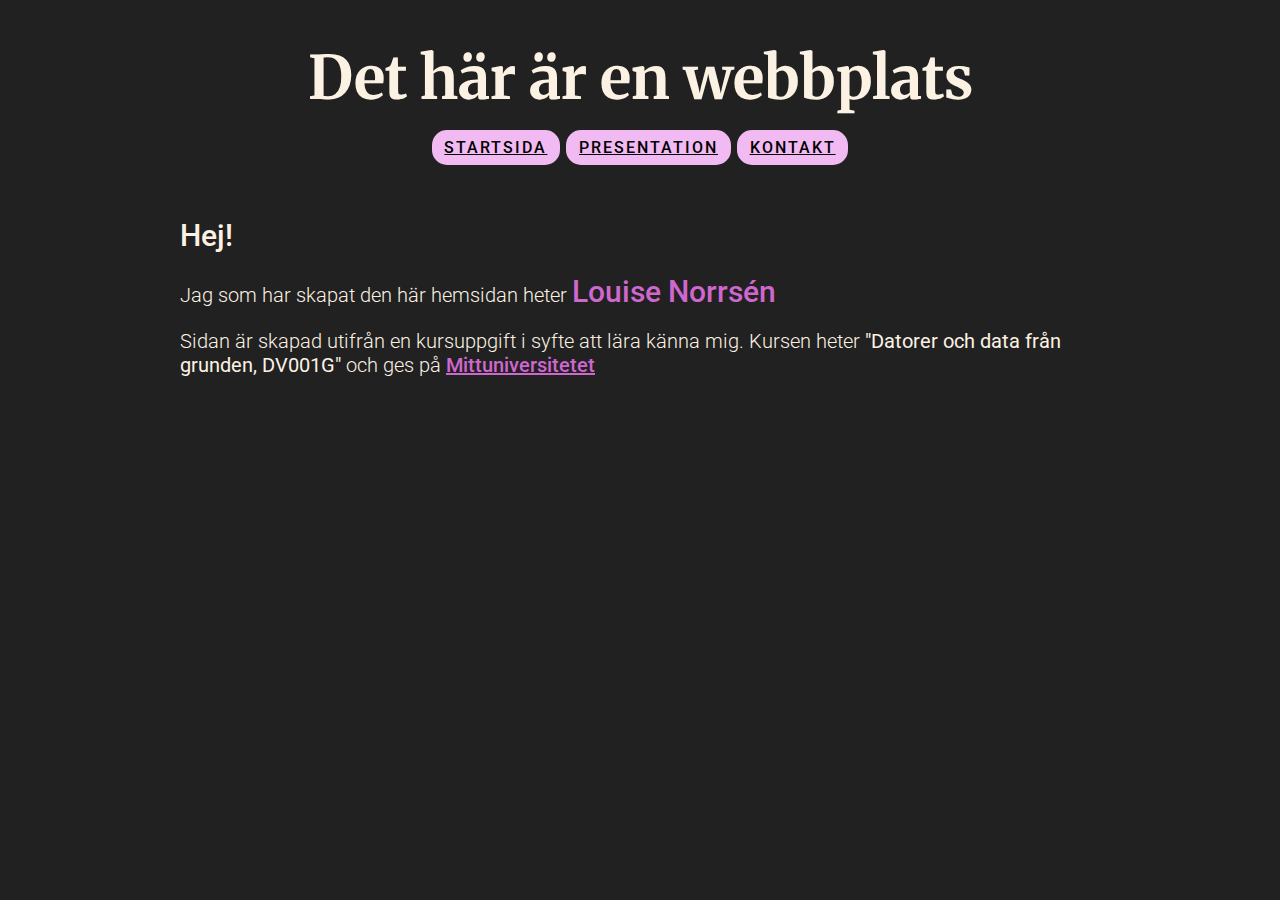
<file: index.html>
<!DOCTYPE html>
<html lang="en">
<head>
    <meta charset="UTF-8">
    <meta http-equiv="X-UA-Compatible" content="IE=edge">
    <meta name="viewport" content="width=device-width, initial-scale=1.0">
    <link rel="stylesheet" type="text/css" href="./style.css">
    <title>En webbplats</title>
</head>
<body>
    <header>
        <h1>
            <span class="effect">D</span><span class="effect">e</span><span class="effect">t </span><span class="effect">h</span><span class="effect">ä</span><span class="effect">r </span><span class="effect">ä</span><span class="effect">r </span><span class="effect">e</span><span class="effect">n </span><span class="effect">w</span><span class="effect">e</span><span class="effect">b</span><span class="effect">b</span><span class="effect">p</span><span class="effect">l</span><span class="effect">a</span><span class="effect">t</span><span class="effect">s</span>
        </h1>
    </header>
    <nav>
        <ul class="nav-list">
            <li><a href="./index.html" class="nav-list-item">Startsida</a></li>
            <li><a href="./presentation.html"class="nav-list-item">Presentation</a></li>
            <li><a href="./contact.html"class="nav-list-item">Kontakt</a></li>
        </ul>
    </nav>
    <main>
        <div class="welcome">
            <h2 class="content-header">Hej!</h2>
            <p>Jag som har skapat den här hemsidan heter <span class="pop">Louise Norrsén</span></p>
            <p>Sidan är skapad utifrån en kursuppgift i syfte att lära känna mig. Kursen heter <span class="bold">"Datorer och data från grunden, DV001G"</span> och ges på <a class="link" href="https://www.miun.se/" target="_blank">Mittuniversitetet</a></p>
        </div>
        
    </main>  
</body>
</html>
</file>
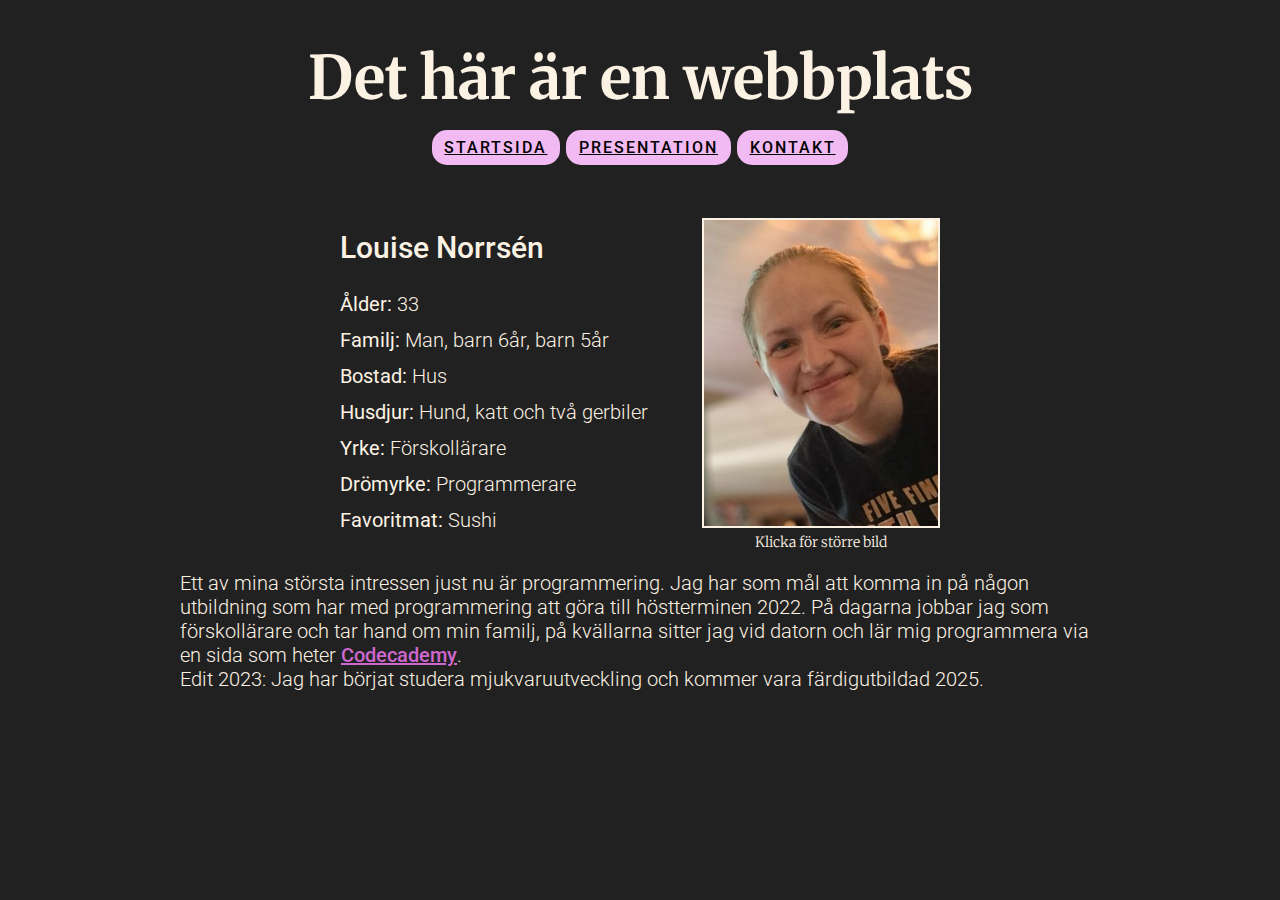
<file: presentation.html>
<!DOCTYPE html>
<html lang="en">
<head>
    <meta charset="UTF-8">
    <meta http-equiv="X-UA-Compatible" content="IE=edge">
    <meta name="viewport" content="width=device-width, initial-scale=1.0">
    <link rel="stylesheet" type="text/css" href="./style.css">
    <title>En webbplats</title>
</head>
<body>
    <header>
        <h1>
            <span class="effect">D</span><span class="effect">e</span><span class="effect">t </span><span class="effect">h</span><span class="effect">ä</span><span class="effect">r </span><span class="effect">ä</span><span class="effect">r </span><span class="effect">e</span><span class="effect">n </span><span class="effect">w</span><span class="effect">e</span><span class="effect">b</span><span class="effect">b</span><span class="effect">p</span><span class="effect">l</span><span class="effect">a</span><span class="effect">t</span><span class="effect">s</span>
        </h1>
    </header>
    <nav>
        <ul class="nav-list">
            <li><a href="./index.html"class="nav-list-item">Startsida</a></li>
            <li><a href="./presentation.html"class="nav-list-item">Presentation</a></li>
            <li><a href="./contact.html"class="nav-list-item">Kontakt</a></li>
        </ul>
    </nav>
    <main>

        <div class="questions">
            <div class="presentation">
                <h2 class="content-header">Louise Norrsén</h2>
                <ul>
                    <li class="list-item"><span class="bold">Ålder:</span> 33</li>
                    <li class="list-item"><span class="bold">Familj:</span> Man, barn 6år, barn 5år</li>
                    <li class="list-item"><span class="bold">Bostad:</span> Hus</li>
                    <li class="list-item"><span class="bold">Husdjur:</span> Hund, katt och två gerbiler</li>
                    <li class="list-item"><span class="bold">Yrke:</span> Förskollärare</li>
                    <li class="list-item"><span class="bold">Drömyrke:</span> Programmerare</li>
                    <li class="list-item"><span class="bold">Favoritmat:</span> Sushi</li>
                    
                </ul>
            </div>
            <div class="picture">
                <a target="_blank" href="./full-image.jpg">
                    <img class="profile-picture" src="./profilbild.png" alt="profile picture">
                </a>
                <p class="picture-text">Klicka för större bild</p>
            </div>
        </div>

        <div class="about-me">
            <p>Ett av mina största intressen just nu är programmering. Jag har som mål att komma in på någon utbildning som har med programmering att göra till höstterminen 2022. På dagarna jobbar jag som förskollärare och tar hand om min familj, på kvällarna sitter jag vid datorn och lär mig programmera via en sida som heter <a class="link" href="https://www.codecademy.com/catalog" target="_blank">Codecademy</a>.</p>
            <p>Edit 2023: Jag har börjat studera mjukvaruutveckling och kommer vara färdigutbildad 2025.</p>
        </div>

    </main>
   
</body>
</html>
</file>
<file: style.css>
@import url('https://fonts.googleapis.com/css2?family=Merriweather:wght@300;400;700;900&family=Roboto:wght@100;400;500&display=swap');

:root {
    --bg-color: rgb(33, 33, 33);
    --t-bg-color: rgba(33, 33, 33, 0.782);
    --text-clr: rgb(252, 242, 228);

    --nav-list-bg-clr: rgb(242, 186, 242);
    --nav-list-text-clr: #000;

    --pop-clr: rgb(206, 103, 206);
}

*,
*::before,
*::after {
    margin: 0;
    padding: 0;
    box-sizing: border-box;
}

@media only screen and (min-width: 1024px) {
    html {
        font-size: 20px;
    }
}

body {
    display: flex;
    flex-direction: column;
    align-items: center;
    padding-top: 2em;
    gap: 1em;
    height: 100vh;
    background-color: var(--bg-color);
}

header {
    font-size: 1.5rem;
    text-align: center;
    color: var(--text-clr);
    font-family: 'Merriweather', serif;
}

.nav-list {
    display: flex;
    gap: .3em;
    list-style: none;
}

.nav-list-item {
    color: var(--nav-list-text-clr);
    text-transform: uppercase;
    font-size: .8rem;
    letter-spacing: 2px;
    background-color: var(--nav-list-bg-clr);
    padding: .5em .8em;
    border-radius: 15px;
    font-family: 'Roboto', sans-serif;
    font-weight: 500;
}

main {
    padding: .5em;
    display: flex;
    flex-direction: column;
    justify-content: center;
    align-items: center;
    max-width: 1000px;
}

@media only screen and (min-width: 500px) {
    main {
        padding: 2em;
    }
}

/* Startsida */
.effect {
    color: var(--text-clr);
    transition: color .2s ease .2s;
}

.effect:hover {
    color: var(--pop-clr);
    transition: color .15s ease 0s;
}

.welcome {
    font-size: 1rem;
    color: var(--text-clr);
    font-weight: 300;
    font-family: 'Roboto', sans-serif;
}

.welcome p {
    margin-bottom: 1em;
}

.pop {
    color: var(--pop-clr);
    font-size: 1.5rem;
    font-weight: 500;
}

/* Presentation */
.presentation {
    color: var(--text-clr);
    font-family: 'Roboto', sans-serif;
    font-weight: 300;
    width: 60%;
    font-size: 1rem;
}

.content-header {
    font-weight: 500;
    margin-bottom: .7em;
}

.list-item {
    list-style: none;
    line-height: 1.8em;
}

.bold {
    font-weight: 400;
}

.picture {
    width: 40%;
    text-align: center;
}

.profile-picture {
    width: 100%;
    border: 2px solid var(--text-clr);
}

.profile-picture:hover {
    border: 2px solid var(--pop-clr);
}

.picture-text {
    color: var(--text-clr);
    font-family: 'Merriweather', serif;
    font-weight: 300;
    font-size: .7rem;
}

.questions {
    display: flex;
    gap: 5px;
    align-items: center;
}

.about-me {
    margin-top: 1em;
    color: var(--text-clr);
    font-family: 'Roboto', sans-serif;
    font-weight: 300;
    font-size: 1rem;
}

a {
    color: var(--pop-clr);
    font-weight: 500;
}

.link:hover {
    color: var(--nav-list-bg-clr);
}

/* Kontakt */
.contact {
    margin-top: 1em;
    color: var(--text-clr);
    font-family: 'Roboto', sans-serif;
    font-weight: 300;
    font-size: 1rem;
}

.contact-links {
    color: var(--text-clr);
    font-family: 'Roboto', sans-serif;
    font-weight: 300;
    font-size: 1rem;    
}

.contact-links i {
    margin: .5em;
    color: var(--pop-clr);
    font-size: 2rem;
}
</file>
